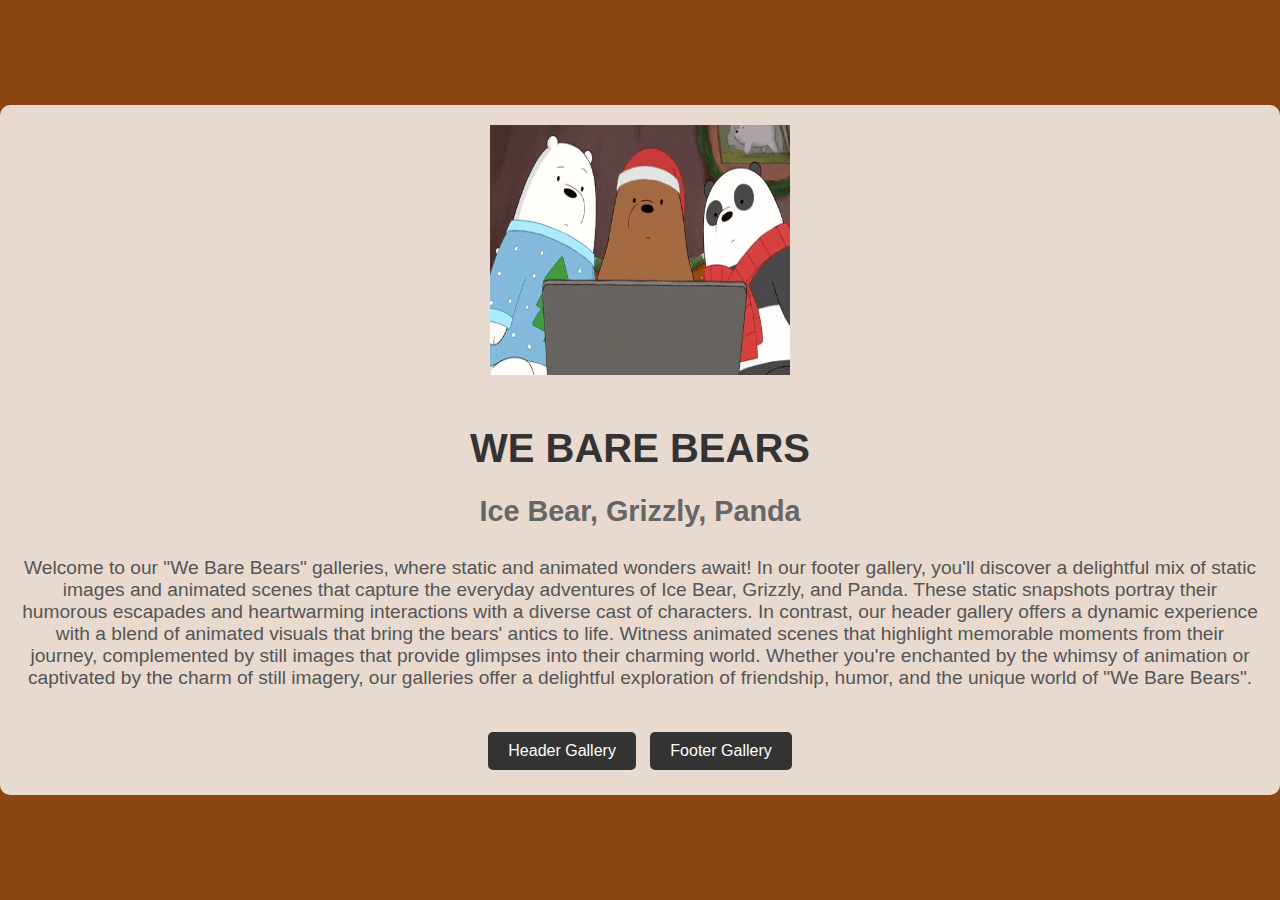
<file: index.html>
<!DOCTYPE html>
<html lang="en">
<head>
    <meta charset="UTF-8">
    <meta name="viewport" content="width=device-width, initial-scale=1.0">
    <title>We Bare Bears</title>
    <link rel="stylesheet" href="css/styles.css">
</head>
<body>
    <div class="container">
        <img src="./assets/img/logo.gif" alt="We Bare Bears" class="logo" style="width: 300px; height: 250px;">
        <h1>WE BARE BEARS</h1>
        <h2>Ice Bear, Grizzly, Panda</h2>
        <p>Welcome to our "We Bare Bears" galleries, where static and animated wonders await! In our footer gallery, you'll discover a delightful mix of static images and animated scenes that capture the everyday adventures of Ice Bear, Grizzly, and Panda. These static snapshots portray their humorous escapades and heartwarming interactions with a diverse cast of characters.

            In contrast, our header gallery offers a dynamic experience with a blend of animated visuals that bring the bears' antics to life. Witness animated scenes that highlight memorable moments from their journey, complemented by still images that provide glimpses into their charming world. Whether you're enchanted by the whimsy of animation or captivated by the charm of still imagery, our galleries offer a delightful exploration of friendship, humor, and the unique world of "We Bare Bears".</p>
        <div class="buttons">
            <a href="./pages/header-gallery/index.html">Header Gallery</a>
            <a href="./pages/footer-gallery/index.html">Footer Gallery</a>
        </div>
    </div>
</body>
</html>
</file>
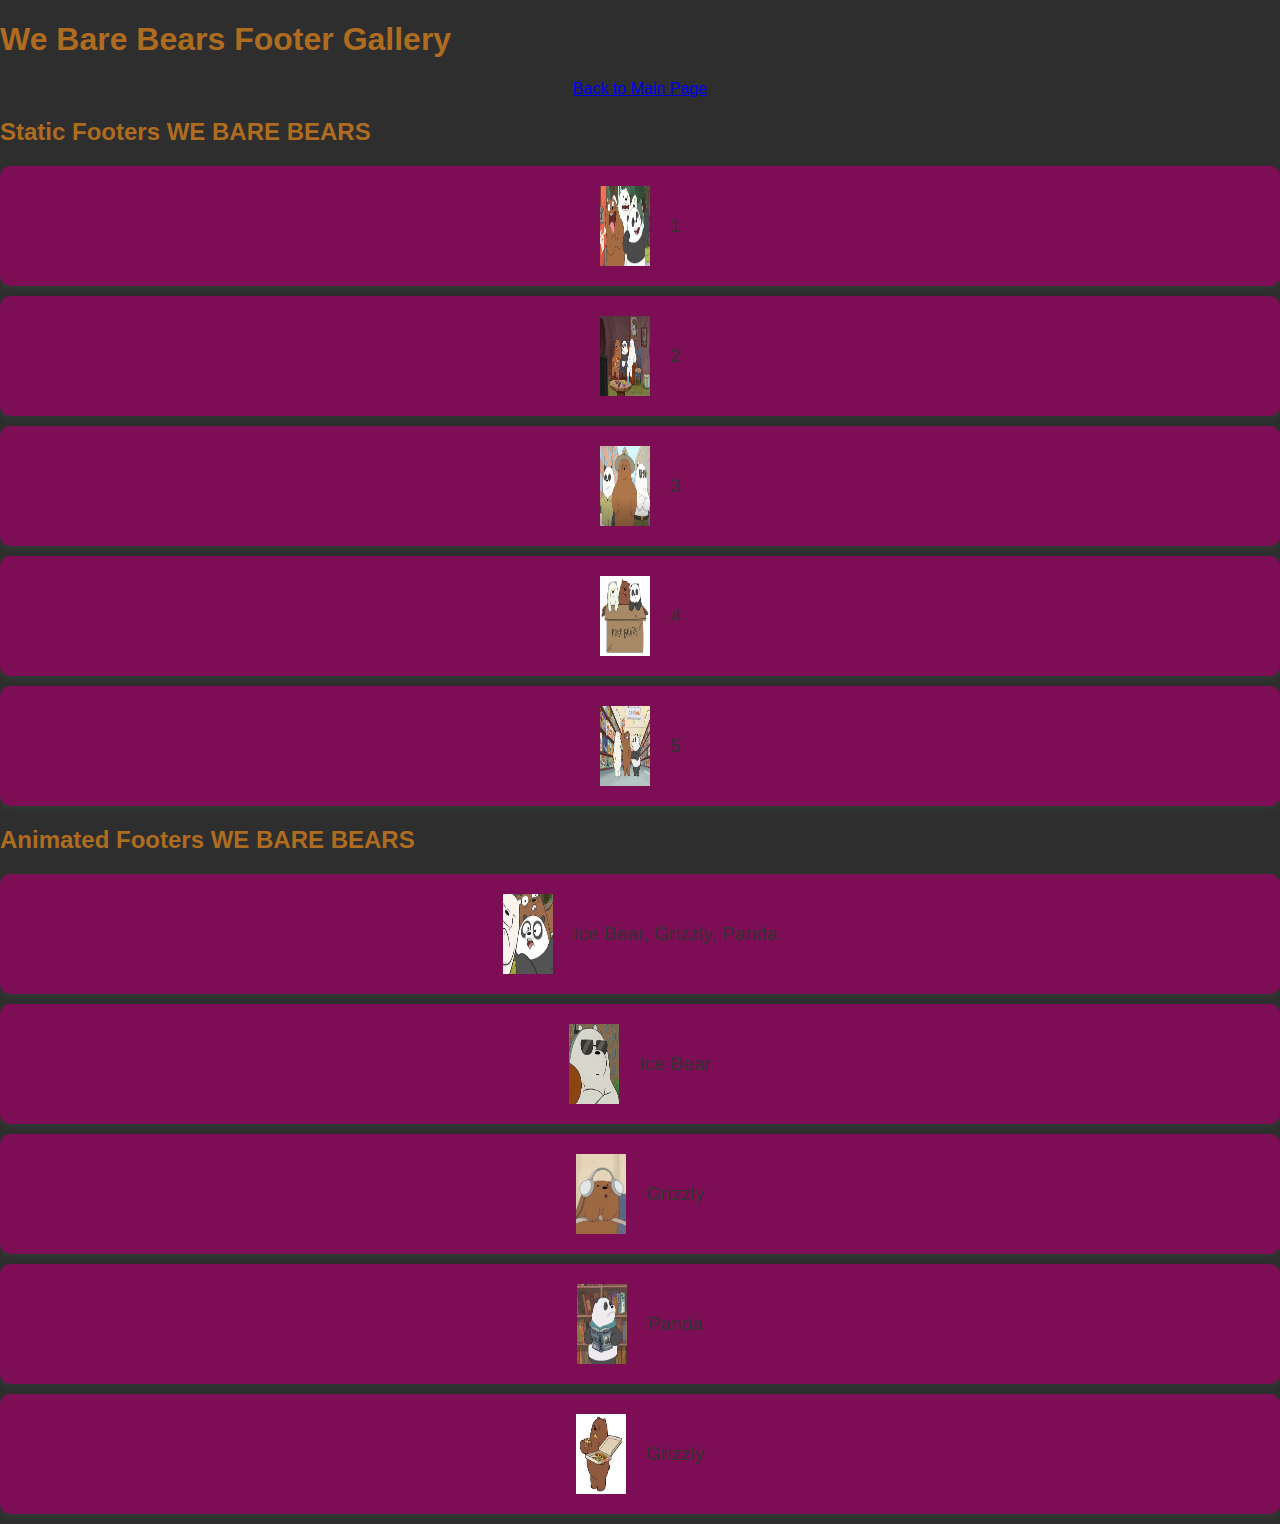
<file: pages/footer-gallery/index.html>
<!DOCTYPE html>
<html lang="en">
<head>
    <meta charset="UTF-8">
    <meta name="viewport" content="width=device-width, initial-scale=1.0">
    <title>We Bare Bears Footer Gallery</title>
    <link rel="stylesheet" href="../footer-gallery/style.css">
    <link rel="stylesheet" href="../footer-gallery/animated-footers.css">
    <style>
        .center-link-container {
            text-align: center;
            margin: 20px 0;
        }

        .center-link {
            display: inline-block;
            padding: 10px 20px;
            text-decoration: none;
            background-color: #f0f0f0;
            border-radius: 5px;
            color: #cd3838;
        }

        .center-link:hover {
            background-color: #533590;
        }
    </style>
</head>
<body>
    <h1>We Bare Bears Footer Gallery</h1>
    <div class="center-link-container">
        <a href="../../index.html">Back to Main Page</a>
    </div>
    <section>
        <h2>Static Footers WE BARE BEARS</h2>
        <div class="footer footer-1">
            <img src="../footer-gallery/img/image 1.png" alt="Image" style="width: 80px; height: 80px;">
            <p>1</p>
        </div>
        <div class="footer footer-2">
            <img src="../footer-gallery/img/image 2.png" alt="Image" style="width: 80px; height: 80px;">
            <p>2</p>
        </div>
        <div class="footer footer-3">
            <img src="../footer-gallery/img/image 3.png" alt="Image" style="width: 80px; height: 80px;">
            <p>3</p>
        </div>
        <div class="footer footer-4">
            <img src="../footer-gallery/img/image 4.png" alt="Image" style="width: 80px; height: 80px;">
            <p>4</p>
        </div>
        <div class="footer footer-5">
            <img src="../footer-gallery/img/image 5.png" alt="Image" style="width: 80px; height: 80px;">
            <p>5</p>
        </div>
    </section>
    <section>
        <h2>Animated Footers WE BARE BEARS</h2>
        <div class="footer animated-footer-1">
            <img src="../footer-gallery/img/img 1.png" alt="Image" style="width: 80px; height: 80px;">
            <p>Ice Bear, Grizzly, Panda</p>
        </div>
        <div class="footer animated-footer-2">
            <img src="../footer-gallery/img/img 2.png" alt="Image" style="width: 80px; height: 80px;">
            <p>Ice Bear</p>
        </div>
        <div class="footer animated-footer-3">
            <img src="../footer-gallery/img/img 3.png" alt="Image" style="width: 80px; height: 80px;">
            <p>Grizzly</p>
        </div>
        <div class="footer animated-footer-4">
            <img src="../footer-gallery/img/img 4.png" alt="Image" style="width: 80px; height: 80px;">
            <p>Panda</p>
        </div>
        <div class="footer animated-footer-5">
            <img src="../footer-gallery/img/img 5.png" alt="Image" style="width: 80px; height: 80px;">
            <p>Grizzly</p>
        </div>
    </section>
</body>
</html>
</file>
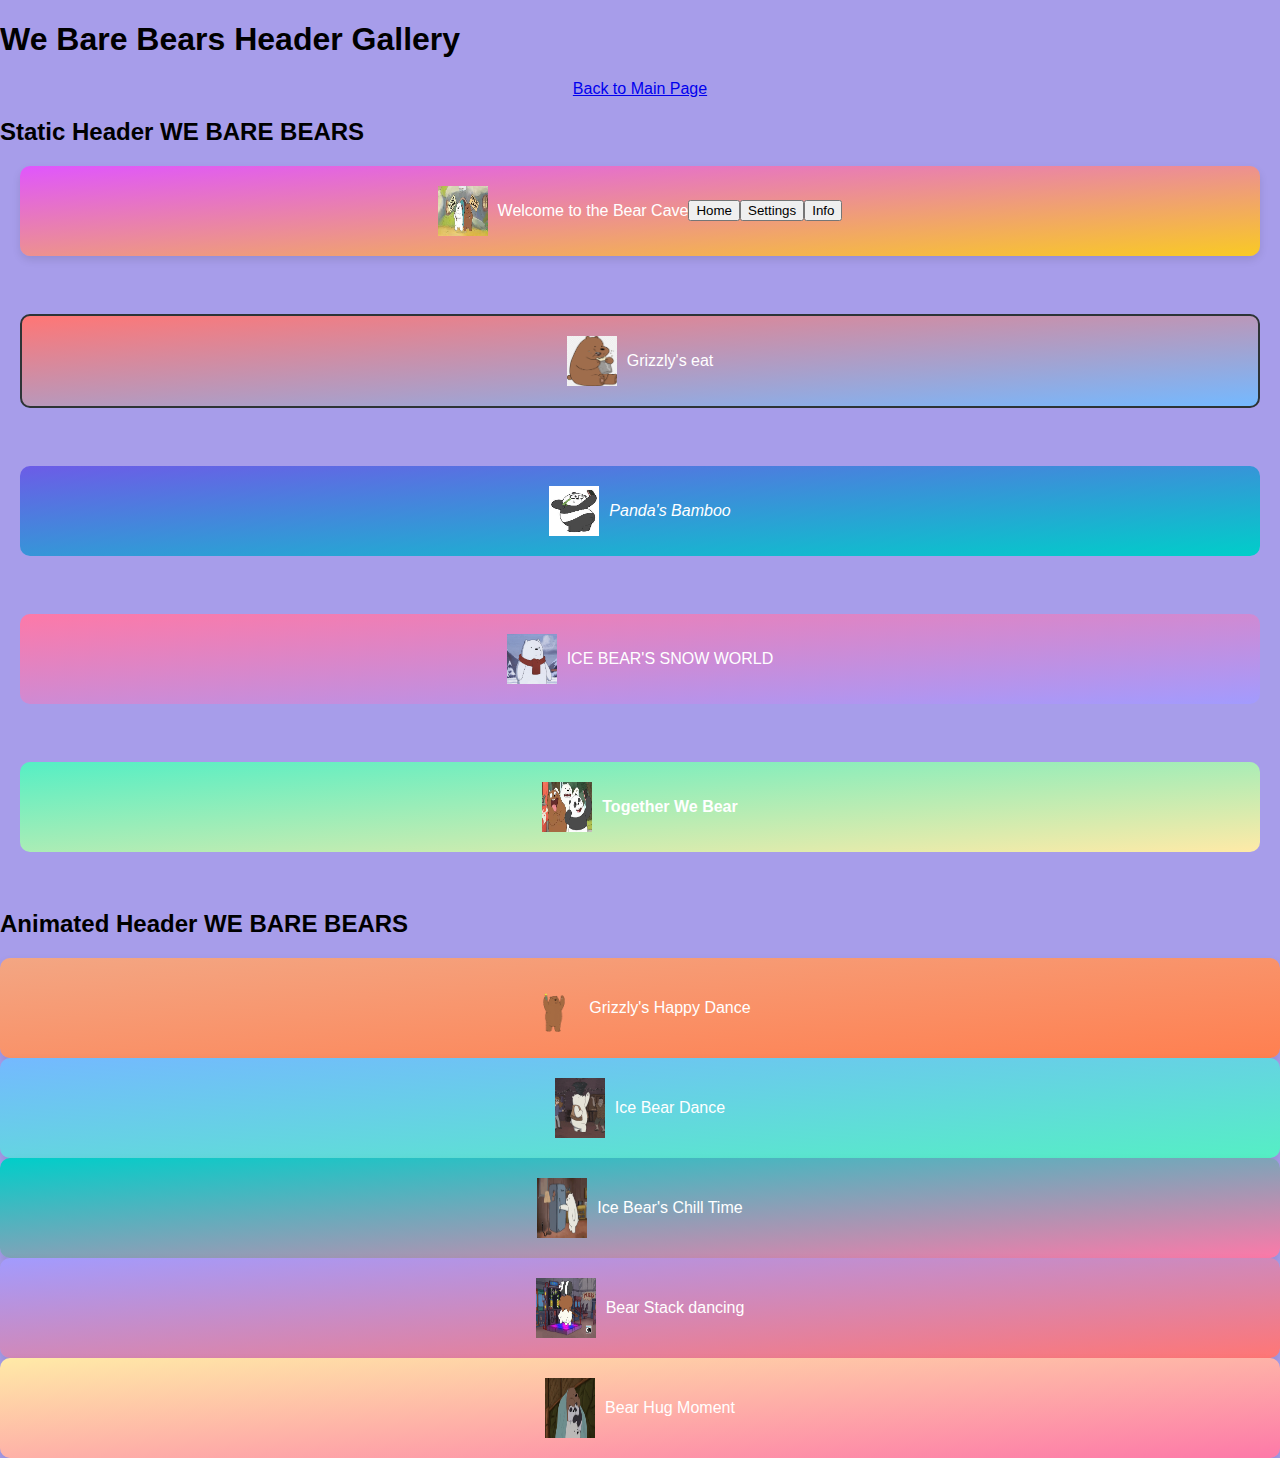
<file: pages/header-gallery/index.html>
<!DOCTYPE html>
<html lang="en">
<head>
    <meta charset="UTF-8">
    <meta name="viewport" content="width=device-width, initial-scale=1.0">
    <title>We Bare Bears Header Gallery</title>
    <link rel="stylesheet" href="../header-gallery/animated-headers.css">
    <link rel="stylesheet" href="../header-gallery/style.css">
    <style>
        /* Center the "Back to Main Page" link */
        .main-page-link {
            display: flex;
            justify-content: center;
            margin-bottom: 20px; /* Add margin for spacing */
        }
    </style>
</head>
<body>
    <h1>We Bare Bears Header Gallery</h1>
    <div class="main-page-link">
        <a href="../../index.html">Back to Main Page</a>
    </div>
    <section>
        <h2>Static Header WE BARE BEARS</h2>
        <div class="header header-1">
            <img src="../header-gallery/img/bear cave.png" alt="Image" style="width: 50px; height: 50px;">
            Welcome to the Bear Cave
            <button type="button" class="btn btn-outline-primary">Home</button>
<button type="button" class="btn btn-outline-secondary">Settings</button>
<button type="button" class="btn btn-outline-info">Info</button>
     </div><br>
        <div class="header header-2">
            <img src="../header-gallery/img/grizzly eat.png" alt="Image" style="width: 50px; height: 50px;">
            Grizzly's eat
        </div><br>
        <div class="header header-3">
            <img src="../header-gallery/img/panda bamboo.png" alt="Image" style="width: 50px; height: 50px;">
            Panda's Bamboo
        </div><br>
        <div class="header header-4">
            <img src="../header-gallery/img/ice bear snow.png" alt="Image" style="width: 50px; height: 50px;">
            Ice Bear's snow World
        </div><br>
        <div class="header header-5">
            <img src="../header-gallery/img/together.png" alt="Image" style="width: 50px; height: 50px;">
            Together We Bear
        </div><br>
    </section>
    <section>
        <h2>Animated Header WE BARE BEARS</h2>
        <div class="animated-header animated-header-1">
            <img src="../header-gallery/img/grizzly dance.gif" alt="Image" style="width: 50px; height: 60px;">
            <span>Grizzly's Happy Dance</span>
        </div>
        <div class="animated-header animated-header-2">
            <img src="../header-gallery/img/ice bear dance.gif" alt="Image" style="width: 50px; height: 60px;">
            <span>Ice Bear Dance</span>
        </div>
        <div class="animated-header animated-header-3">
            <img src="../header-gallery/img/ice bear chill time.gif" alt="Image" style="width: 50px; height: 60px;">
            <span>Ice Bear's Chill Time</span>
        </div>
        <div class="animated-header animated-header-4">
            <img src="../header-gallery/img/dance dance.gif" alt="Image" style="width: 60px; height: 60px;">
            <span>Bear Stack dancing</span>
        </div>
        <div class="animated-header animated-header-5">
            <img src="../header-gallery/img/hug.gif" alt="Image" style="width: 50px; height: 60px;">
            <span>Bear Hug Moment</span>
        </div>
    </section>
</body>
</html>
</file>
<file: css/styles.css>
body {
    font-family: 'Comic Sans MS', sans-serif;
    display: flex;
    justify-content: center;
    align-items: center;
    height: 100vh;
    margin: 0;
    background-color: #8B4513; /* Brown background color */
}

.container {
    text-align: center;
    padding: 20px;
    border-radius: 10px;
    background-color: rgba(255, 255, 255, 0.8); /* Semi-transparent white background */
}

.logo {
    width: 150px;
    margin-bottom: 20px;
}

h1 {
    font-size: 2.5em;
    color: #333;
    margin-bottom: 0.5em;
}

h2 {
    font-size: 1.8em;
    color: #666;
    margin-bottom: 1em;
}

p {
    font-size: 1.2em;
    color: #555;
    margin-bottom: 2em;
}

.buttons a {
    display: inline-block;
    padding: 10px 20px;
    margin: 5px;
    font-size: 1em;
    color: white;
    background-color: #333;
    text-decoration: none;
    border-radius: 5px;
    transition: background-color 0.3s;
}

.buttons a:hover {
    background-color: #555;
}
</file>
<file: pages/footer-gallery/style.css>
body {
    background-color: #2e2e2e; /* Dark gray background */
    font-family: 'Comic Sans MS', sans-serif;
    margin: 0;
    padding: 0;
    color: #ae6c20; /* Set text color to white for better contrast */
}

.footer {
    display: flex;
    align-items: center;
    justify-content: center;
    background-color: #7d0d54;
    padding: 20px;
    margin: 10px 0;
    border-radius: 10px;
    box-shadow: 0 4px 6px rgba(72, 154, 97, 0.1);
}

.footer img {
    max-width: 50px;
    margin-right: 20px;
}

.footer p {
    margin: 0;
    font-size: 1.2em;
    color: #333;
}
</file>
<file: pages/header-gallery/style.css>
/* Set background color for the body */
body {
    background-color: #a79dea; /* Light purple background */
    font-family: 'Comic Sans MS', sans-serif;
    margin: 0;
    padding: 0;
}

/* Styling for the static headers */
.header {
    display: flex;
    align-items: center;
    justify-content: center;
    padding: 20px;
    margin: 20px;
    border-radius: 10px;
    color: #fff;
    text-align: center;
}

/* Style the image within static headers */
.header img {
    width: 50px;
    height: 50px;
    margin-right: 10px;
}

/* Styling for the first static header */
.header.header-1 {
    background: linear-gradient(to bottom right, #e056fd, #f9ca24); /* Gradient background */
    box-shadow: 0 4px 8px rgba(0, 0, 0, 0.1); /* Subtle box shadow */
}

/* Styling for the second static header */
.header.header-2 {
    background: linear-gradient(to bottom right, #ff7675, #74b9ff); /* Gradient background */
    border: 2px solid #2d3436; /* Border */
}

/* Styling for the third static header */
.header.header-3 {
    background: linear-gradient(to bottom right, #6c5ce7, #00cec9); /* Gradient background */
    font-style: italic; /* Italic text */
}

/* Styling for the fourth static header */
.header.header-4 {
    background: linear-gradient(to bottom right, #fd79a8, #a29bfe); /* Gradient background */
    text-transform: uppercase; /* Uppercase text */
}

/* Styling for the fifth static header */
.header.header-5 {
    background: linear-gradient(to bottom right, #55efc4, #ffeaa7); /* Gradient background */
    font-weight: bold; /* Bold text */
}
</file>
<file: pages/footer-gallery/animated-footers.css>
/* Animated Footers */
.animated-footer-1 {
    animation: slideInLeft 1s ease-out;
}

.animated-footer-2 {
    animation: slideInRight 1s ease-out;
}

.animated-footer-3 {
    animation: fadeIn 2s ease-in;
}

.animated-footer-4 {
    animation: pulse 2s infinite;
}

.animated-footer-5 {
    animation: bounceIn 1s ease;
}

@keyframes slideInLeft {
    from {
        transform: translateX(-100%);
        opacity: 0;
    }
    to {
        transform: translateX(0);
        opacity: 1;
    }
}

@keyframes slideInRight {
    from {
        transform: translateX(100%);
        opacity: 0;
    }
    to {
        transform: translateX(0);
        opacity: 1;
    }
}

@keyframes fadeIn {
    from {
        opacity: 0;
    }
    to {
        opacity: 1;
    }
}

@keyframes pulse {
    0% {
        transform: scale(1);
    }
    50% {
        transform: scale(1.1);
    }
    100% {
        transform: scale(1);
    }
}

@keyframes bounceIn {
    from, 20%, 40%, 60%, 80%, to {
        animation-timing-function: cubic-bezier(0.215, 0.610, 0.355, 1.000);
    }
    0% {
        opacity: 0;
        transform: scale3d(0.3, 0.3, 0.3);
    }
    20% {
        transform: scale3d(1.1, 1.1, 1.1);
    }
    40% {
        transform: scale3d(0.9, 0.9, 0.9);
    }
    60% {
        opacity: 1;
        transform: scale3d(1.03, 1.03, 1.03);
    }
    80% {
        transform: scale3d(0.97, 0.97, 0.97);
    }
    to {
        opacity: 1;
        transform: scale3d(1, 1, 1);
    }
}
</file>
<file: pages/header-gallery/animated-headers.css>
/* Keyframes for background and movement animation 1 */
@keyframes animation1 {
    0%, 100% { transform: scale(1); }
    50% { transform: scale(1.1); }
}

/* Keyframes for background and movement animation 2 */
@keyframes animation2 {
    0%, 100% { background-color: #74b9ff; transform: translateY(0); }
    25% { background-color: #55efc4; transform: translateY(-10px); }
    50% { background-color: #ff7675; transform: translateY(10px); }
    75% { background-color: #a29bfe; transform: translateY(-5px); }
}

/* Keyframes for background and movement animation 3 */
@keyframes animation3 {
    0% { transform: translateY(0) rotate(0); }
    50% { transform: translateY(-10px) rotate(5deg); }
    100% { transform: translateY(0) rotate(0); }
}

/* Keyframes for background and movement animation 4 */
@keyframes animation4 {
    0% { background-color: #fd79a8; transform: rotate(0deg); }
    25% { background-color: #00cec9; transform: rotate(90deg); }
    50% { background-color: #6c5ce7; transform: rotate(180deg); }
    75% { background-color: #55efc4; transform: rotate(270deg); }
    100% { background-color: #ff7675; transform: rotate(360deg); }
}

/* Keyframes for background and movement animation 5 */
@keyframes animation5 {
    0% { transform: rotate(0deg); }
    100% { transform: rotate(360deg); }
}

/* Apply background and movement animation to all animated headers */
.animated-header {
    display: flex;
    justify-content: center;
    align-items: center; /* Center text vertically */
    padding: 20px;
    border-radius: 10px;
    box-shadow: 0 4px 8px rgba(0, 0, 0, 0.1); /* Subtle box shadow */
    color: #fff;
    text-align: center;
    animation-duration: 5s;
    animation-iteration-count: infinite;
    transition: transform 0.3s;
}

/* Add styling for images within animated headers */
.animated-header img {
    width: 50px; /* Increased size */
    height: 50px; /* Increased size */
    margin-right: 10px;
}

/* Styling for the first animated header */
.animated-header.animated-header-1 {
    background: linear-gradient(to bottom right, #f3a683, #ff7f50); /* Gradient background */
    animation-name: animation1; /* Use animation 1 */
}

/* Styling for the second animated header */
.animated-header.animated-header-2 {
    background: linear-gradient(to bottom right, #74b9ff, #55efc4); /* Gradient background */
    animation-name: animation2; /* Use animation 2 */
}

/* Styling for the third animated header */
.animated-header.animated-header-3 {
    background: linear-gradient(to bottom right, #00cec9, #fd79a8); /* Gradient background */
    animation-name: animation3; /* Use animation 3 */
}

/* Styling for the fourth animated header */
.animated-header.animated-header-4 {
    background: linear-gradient(to bottom right, #a29bfe, #ff7675); /* Gradient background */
    animation-name: animation4; /* Use animation 4 */
}

/* Styling for the fifth animated header */
.animated-header.animated-header-5 {
    background: linear-gradient(to bottom right, #ffeaa7, #fd79a8); /* Gradient background */
    animation-name: animation5; /* Use animation 5 */
}
</file>
